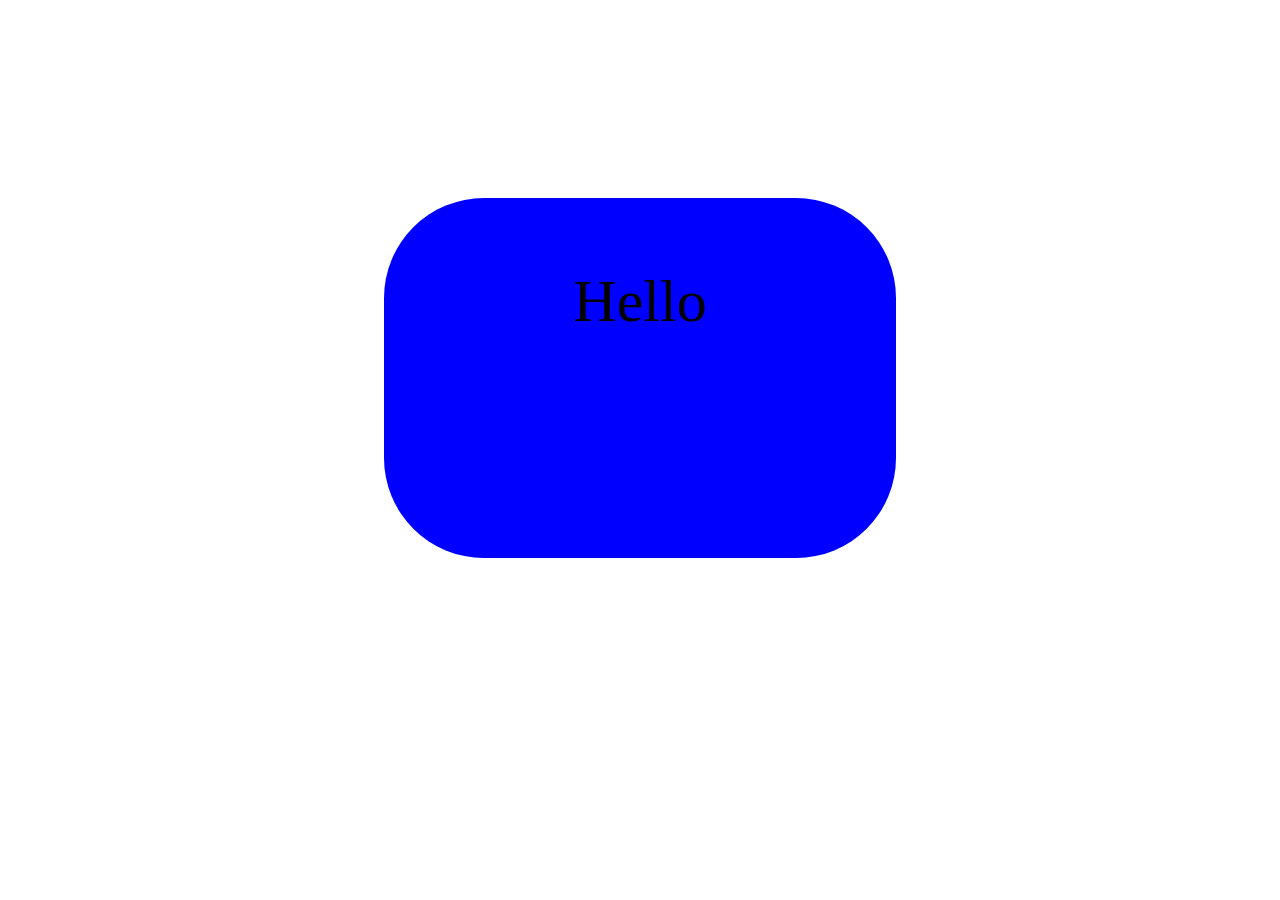
<file: punto 2.html>
<!DOCTYPE html>
<html>
<head>
    <title>punto-2</title>
    <script type="text/javascript">
    var c=11;
    </script>
        <style type="text/css">
        .lola{
            position: absolute;
            border:red;
            height: 40%;
            width: 40%; 
            background-color: blue;
            left: 30%; 
            top: 22%;
            border-radius: 100px;
            font-size: 60px;
            text-align: center;

        }


    </style>
</head>
<body onload="inicio()">

<script>
function inicio(){
    setTimeout(decre,3000);
}
function decre(){
    cronometro=setInterval(dismi,2000)
}
function dismi(){
    c=c-1;
    document.getElementById('cuadro').innerHTML=(c);
    if (c==0) {
        clearInterval(cronometro);
        var t=document.getElementById('cuadro').innerHTML=("ya termine")
    }
}

</script>
    <div id="cuadro" class="lola"><br>Hello</div>
</body>
</html>
</file>
